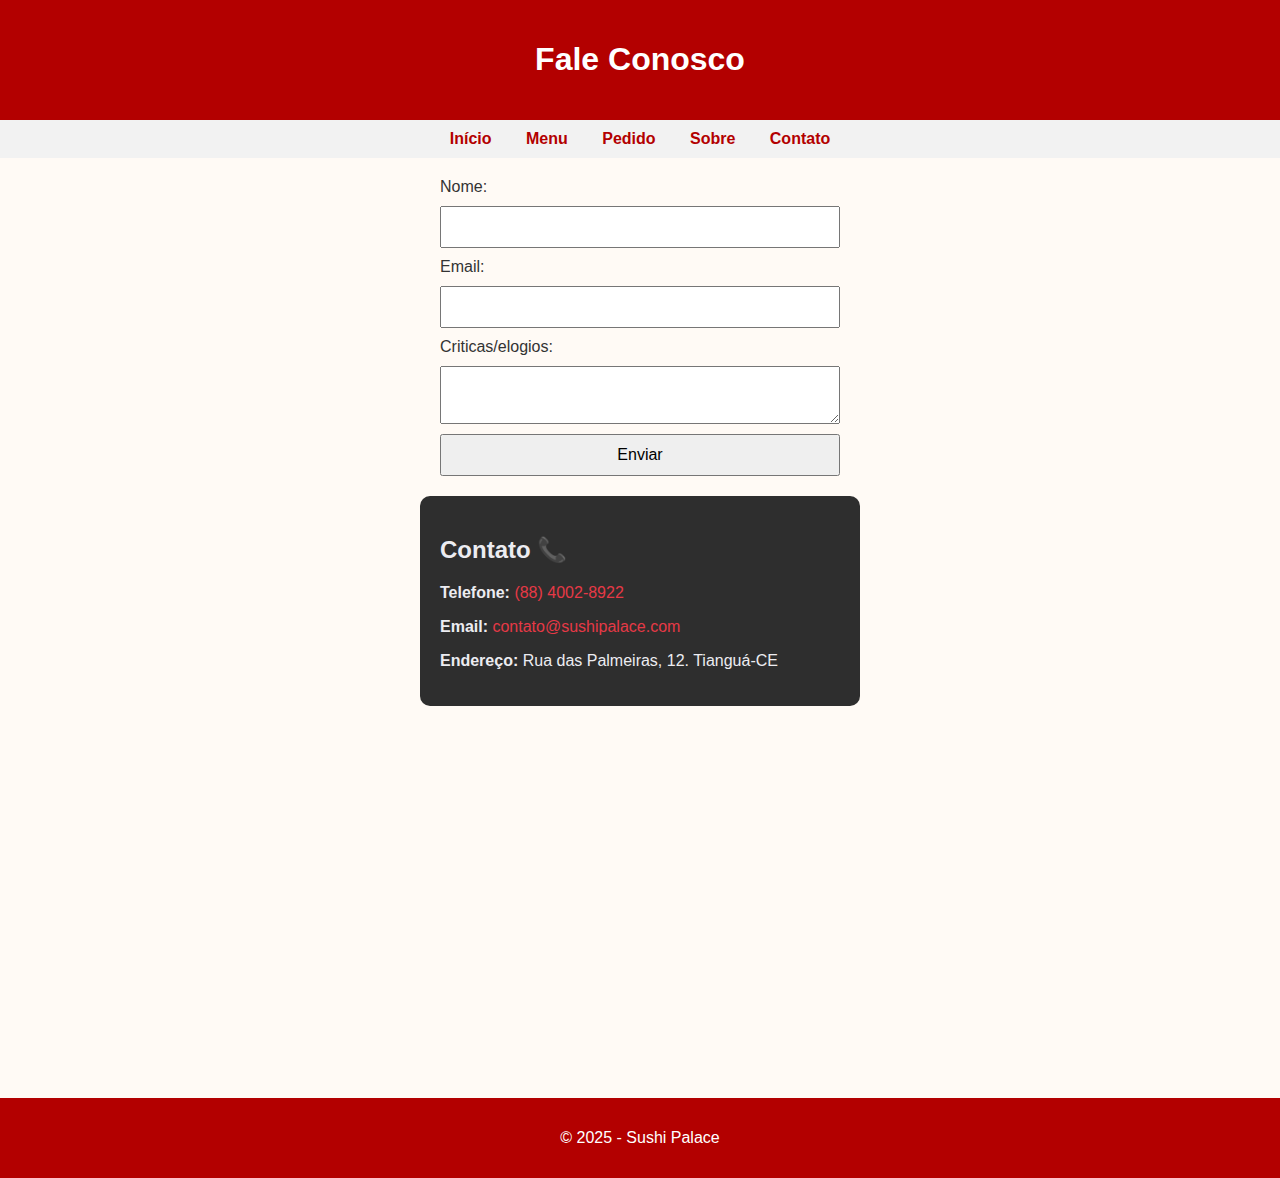
<file: contato.html>
<!DOCTYPE html>
<html lang="pt-BR">
<head>
  <meta charset="UTF-8">
  <title>Contato - Sushi Palace</title>
  <link rel="stylesheet" href="css/styles.css">
</head>
<body>
  <header>
    <h1>Fale Conosco</h1>
  </header>
  <nav>
    <a href="index.html">Início</a>
    <a href="menu.html">Menu</a>
    <a href="pedido.html">Pedido</a>
    <a href="sobre.html">Sobre</a>
    <a href="contato.html">Contato</a>
  </nav>
  <main>
    <form>
      <label for="nome">Nome:</label>
      <input type="text" id="nome" name="nome" required>

      <label for="email">Email:</label>
      <input type="email" id="email" name="email" required>

      <label for="mensagem">Criticas/elogios:</label>
      <textarea id="mensagem" name="mensagem"></textarea>

      <button type="submit">Enviar</button>
    </form>
    <section style="max-width: 400px; margin: 20px auto; font-family: Arial, sans-serif; color: #ececf1; background-color: #2e2e2e; padding: 20px; border-radius: 10px;">
  <h2>Contato 📞</h2>

  <p><strong>Telefone:</strong> <a href="tel:+558840028922" style="color: #e63946; text-decoration: none;">(88) 4002-8922</a></p>

  <p><strong>Email:</strong> <a href="mailto:contato@sushipalace.com" style="color: #e63946; text-decoration: none;">contato@sushipalace.com</a></p>

  <p><strong>Endereço:</strong> Rua das Palmeiras, 12. Tianguá-CE</p>
</section>

  </main>
  <footer>
    <p>&copy; 2025 - Sushi Palace</p>
  </footer>
</body>
</html>
</file>
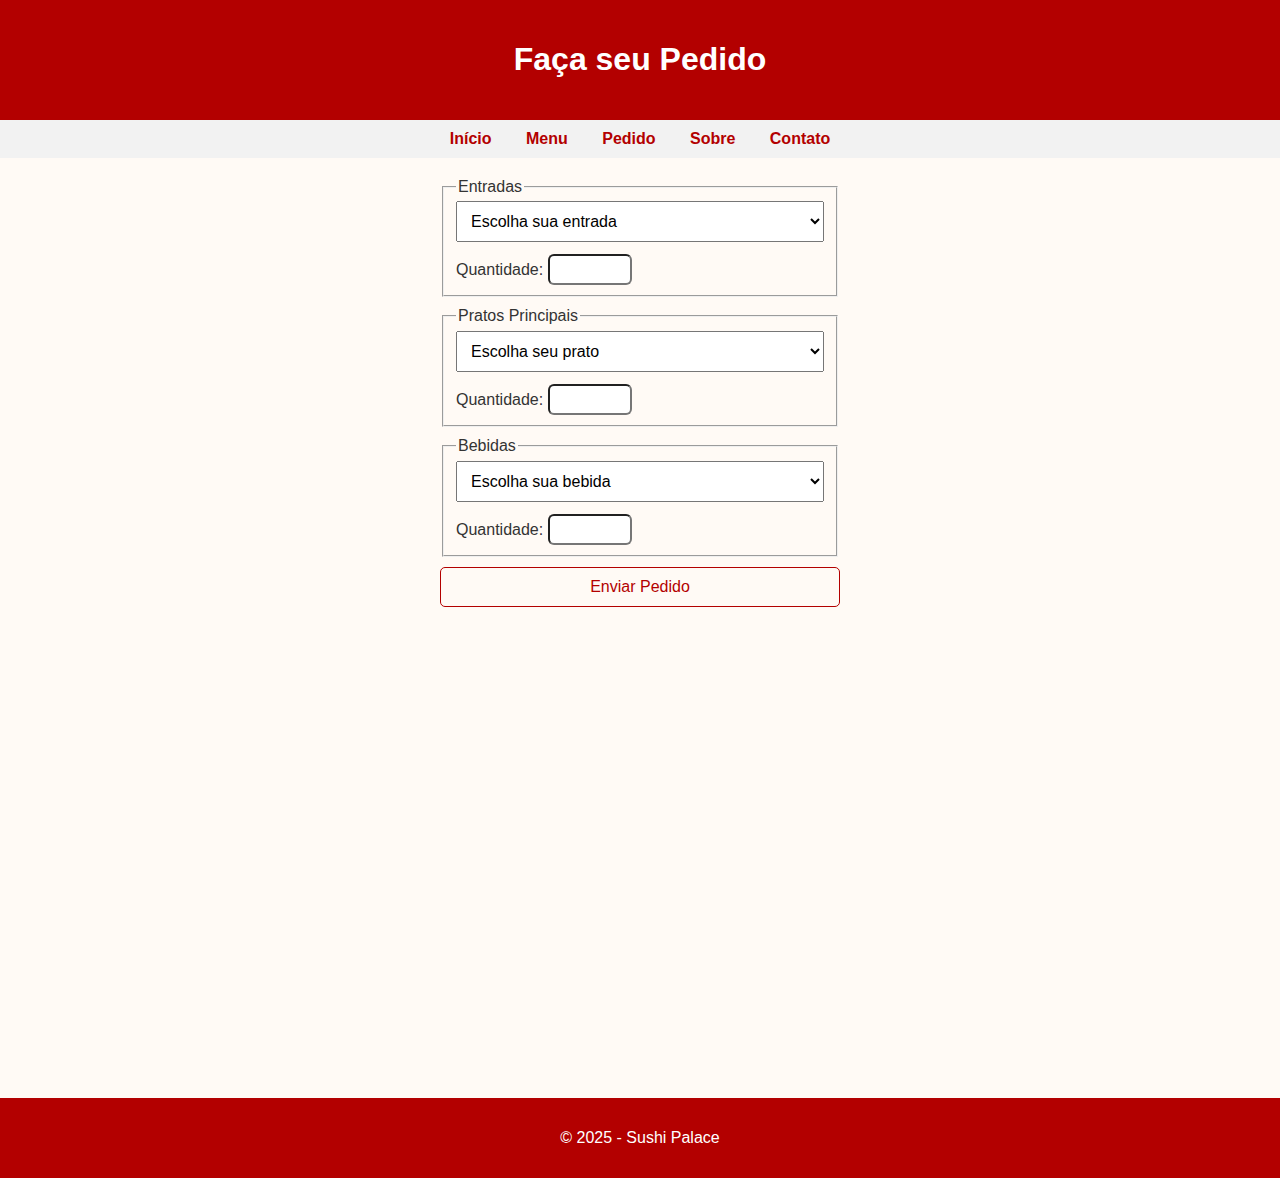
<file: pedido.html>
<!DOCTYPE html>
<html lang="pt-BR">
  <head>
    <meta charset="UTF-8" />
    <meta name="viewport" content="width=device-width, initial-scale=1.0" />
    <title>Pedido - Sushi Palace</title>
    <link rel="stylesheet" href="css/styles.css" />
  </head>
  <body>
    <header>
      <h1>Faça seu Pedido</h1>
    </header>
    <nav>
      <a href="index.html">Início</a>
      <a href="menu.html">Menu</a>
      <a href="pedido.html">Pedido</a>
      <a href="sobre.html">Sobre</a>
      <a href="contato.html">Contato</a>
    </nav>
    <main>
      <form>
        <fieldset class="campos-formulario-pedido">
          <legend>Entradas</legend>
          <select id="prato" name="prato" required>
            <option value="" disabled selected>Escolha sua entrada</option>
            <option value="sunomono">Sunomono</option>
            <option value="edamame">Edamame</option>
            <option value="missoshiru">Missoshiru</option>
          </select>
          <label>
            <span>Quantidade:</span>
            <input
              type="number"
              id="quant_entrada"
              name="quant_entrada"
              required
              min="1"
              max="200"
            />
          </label>
        </fieldset>

        <fieldset class="campos-formulario-pedido">
          <legend>Pratos Principais</legend>
          <select required id="prato" name="prato">
            <option value="" disabled selected>Escolha seu prato</option>
            <option value="sashimi">Sashimi</option>
            <option value="hotroll">Hot Roll</option>
            <option value="hossomaki">Hossomaki</option>
            <option value="uramaki">Uramaki</option>
            <option value="nigiri">Nigiri</option>
            <option value="temaki">Temaki</option>
          </select>
          <label>
            <span>Quantidade:</span>
            <input
              type="number"
              id="quant_prato"
              name="quant_prato"
              required
              min="1"
              max="200"
            />
          </label>
        </fieldset>

        <fieldset class="campos-formulario-pedido">
          <legend>Bebidas</legend>
          <select required id="bebida" name="bebida">
            <option value="" disabled selected>Escolha sua bebida</option>
            <option value="sake">Saquê</option>
            <option value="cha-verde">Chá Verde</option>
            <option value="refrigerante">Refrigerante</option>
            <option value="Vitamina-de-Acerola">Vitamina de Acerola</option>
          </select>
          <label>
            <span>Quantidade:</span>
            <input
              type="number"
              id="quant_bebida"
              name="quant_bebida"
              required
              min="1"
              max="200"
            />
          </label>
        </fieldset>

        <button class="enviar-pedido-btn" type="submit">Enviar Pedido</button>
      </form>
    </main>
    <footer>
      <p>&copy; 2025 - Sushi Palace</p>
    </footer>
  </body>
</html>
</file>
<file: css/styles.css>
:root {
  --main-red-color: #b30000;
  --main-white: #ececf1;
}

body {
  font-family: sans-serif;
  background-color: #fffaf5;
  color: #333;
  margin: 0;
  padding: 0;
}

body.pagina-pedidos {
  background-color: var(--main-white);
}

header {
  background-color: var(--main-red-color);
  color: white;
  padding: 20px;
  text-align: center;
}

nav {
  background-color: #f2f2f2;
  padding: 10px;
  text-align: center;
}

nav a {
  margin: 0 15px;
  text-decoration: none;
  color: var(--main-red-color);
  font-weight: bold;
}

main {
  padding: 20px;
  height: 100vh;
}

footer {
  background-color: var(--main-red-color);
  color: white;
  text-align: center;
  padding: 15px;
}

form {
  display: flex;
  flex-direction: column;
  gap: 10px;
  max-width: 400px;
  margin: auto;
}

input,
textarea,
select,
button {
  padding: 10px;
  font-size: 1rem;
}

#quant_entrada,
#quant_prato,
#quant_bebida {
  height: 7px;
  margin-top: 12px;
  width: 60px;
  border-radius: 6px;
}

.banner {
  width: 100%;
  max-height: 300px;
  object-fit: cover;
  border-radius: 8px;
}

.logo {
  height: 80px;
}

.campos-formulario-pedido {
  display: flex;
  flex-direction: column;
}

.enviar-pedido-btn {
  border: var(--main-red-color);
  color: var(--main-red-color);
  background-color: transparent;
  border: 1px solid var(--main-red-color);
  border-radius: 5px;
  cursor: pointer;
  transition: 0.3s;
}
.enviar-pedido-btn:hover {
  background-color: var(--main-red-color);
  color: var(--main-white);
  font-weight: 500;
}

/* carosel */
.carousel {
  width: 100%;
  max-width: 600px;   /* tamanho máximo opcional */
  aspect-ratio: 16/9; /* mantém proporção, ajuste se quiser */
  position: relative;
  margin: auto;
  overflow: hidden;
  border-radius: 12px;
  box-shadow: 0 2px 10px rgba(0,0,0,0.2);
}

.slides {
  width: 100%;
  height: 100%;
  position: relative;
}

.slide {
  opacity: 0;
  position: absolute;
  width: 100%;
  height: 100%;
  transition: opacity 0.7s;
  display: flex;
  align-items: center;
  justify-content: center;
}

.slide img {
  width: 100%;
  height: 100%;
  object-fit: cover;
  border-radius: 12px;
}

/* Mostrar slide baseado no radio selecionado */
#slide1:checked ~ .s1,
#slide2:checked ~ .s2,
#slide3:checked ~ .s3,
#slide4:checked ~ .s4 {
  opacity: 1;
  position: relative;
  z-index: 2;
}

/* Navegação dos slides */
.navigation {
  position: absolute;
  width: 100%;
  bottom: 15px;
  display: flex;
  justify-content: center;
  gap: 10px;
}

.navigation label {
  display: block;
  width: 14px;
  height: 14px;
  border-radius: 50%;
  background: #fff;
  border: 2px solid #999;
  cursor: pointer;
  transition: background 0.3s, border 0.3s;
}

/* Destacar o círculo ativo */
#slide1:checked ~ .navigation label[for="slide1"],
#slide2:checked ~ .navigation label[for="slide2"],
#slide3:checked ~ .navigation label[for="slide3"],
#slide4:checked ~ .navigation label[for="slide4"] {
  background: #333;
  border: 2px solid #333;
}

/* --- AUTOPLAY CSS --- */
@keyframes carousel {
  0% {opacity:1;}
  20% {opacity:1;}
  25% {opacity:0;}
  95% {opacity:0;}
  100% {opacity:1;}
}
.s1 { animation: carousel 16s infinite; animation-delay: 0s; }
.s2 { animation: carousel 16s infinite; animation-delay: 4s; }
.s3 { animation: carousel 16s infinite; animation-delay: 8s; }
.s4 { animation: carousel 16s infinite; animation-delay: 12s; }

/* Quando manual, prioriza o radio selecionado */
#slide1:checked ~ .s1,
#slide2:checked ~ .s2,
#slide3:checked ~ .s3,
#slide4:checked ~ .s4 {
  animation: none;
}

/* Responsividade */
@media (max-width: 800px) {
  .carousel { max-width: 100%; }
}

#whatsapp-float {
  position: fixed;
  bottom: 24px;
  right: 24px;
  z-index: 9999;
  background: #25d366;
  border-radius: 50px;
  box-shadow: 0 2px 8px rgba(0,0,0,0.15);
  padding: 10px 10px 10px 16px;
  display: flex;
  align-items: center;
  animation: aparecer 0.4s;
}
#whatsapp-float img {
  width: 36px;
  height: 36px;
  filter: invert(1) brightness(1.3) drop-shadow(0 0 2px #0008);
}
#whatsapp-float .close-btn {
  color: #fff;
  background: #128c7e;
  font-size: 20px;
  border-radius: 50%;
  width: 28px;
  height: 28px;
  text-align: center;
  line-height: 26px;
  margin-left: 8px;
  cursor: pointer;
  user-select: none;
  transition: background 0.2s;
}
#whatsapp-float .close-btn:hover {
  background: #075e54;
}
@keyframes aparecer {
  from { opacity: 0; transform: translateY(60px);}
  to   { opacity: 1; transform: translateY(0);}
}


#banner {
    min-height: 400px;
    background: url('https://img.freepik.com/fotos-premium/primer-plano-manos-chef-preparando-comida-japonesa-chef-japones-haciendo-sushi-restaurante-chef-haciendo-sushi-japones-tradicional-tabla-cortar_116118-3307.jpg') no-repeat 0 400px; /* Placeholder - ajustar caminho e imagem */
    background-size: cover;
    background-position: center;
    text-align: center;
    color: #ffffff;
    display: flex;
    flex-direction: column;
    justify-content: center;
    align-items: center;
    padding: 20px;
}

#banner h2 {
    font-size: 48px;
    margin-bottom: 20px;
    text-shadow: 2px 2px 4px #000000;
} 
#banner p {
    font-size: 22px;
    margin-bottom: 30px;
    text-shadow: 1px 1px 2px #000000;
}
</file>
